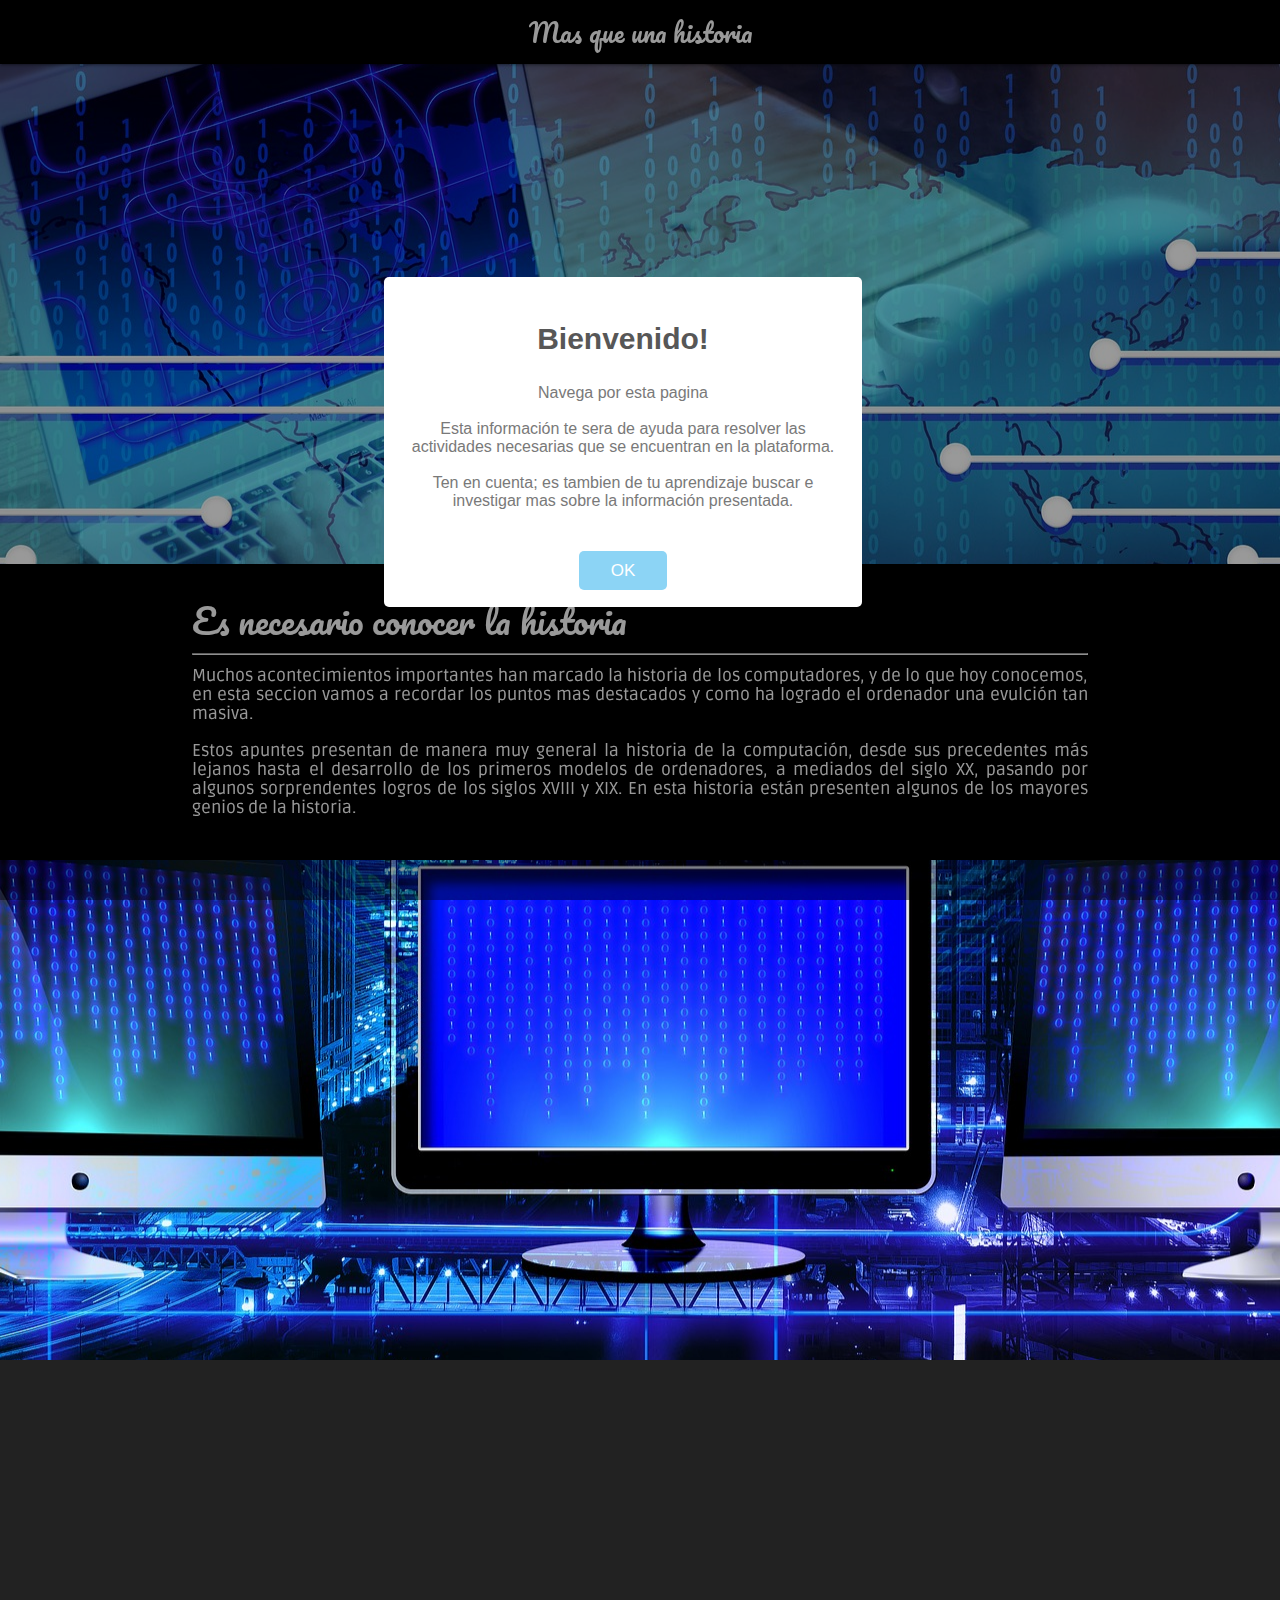
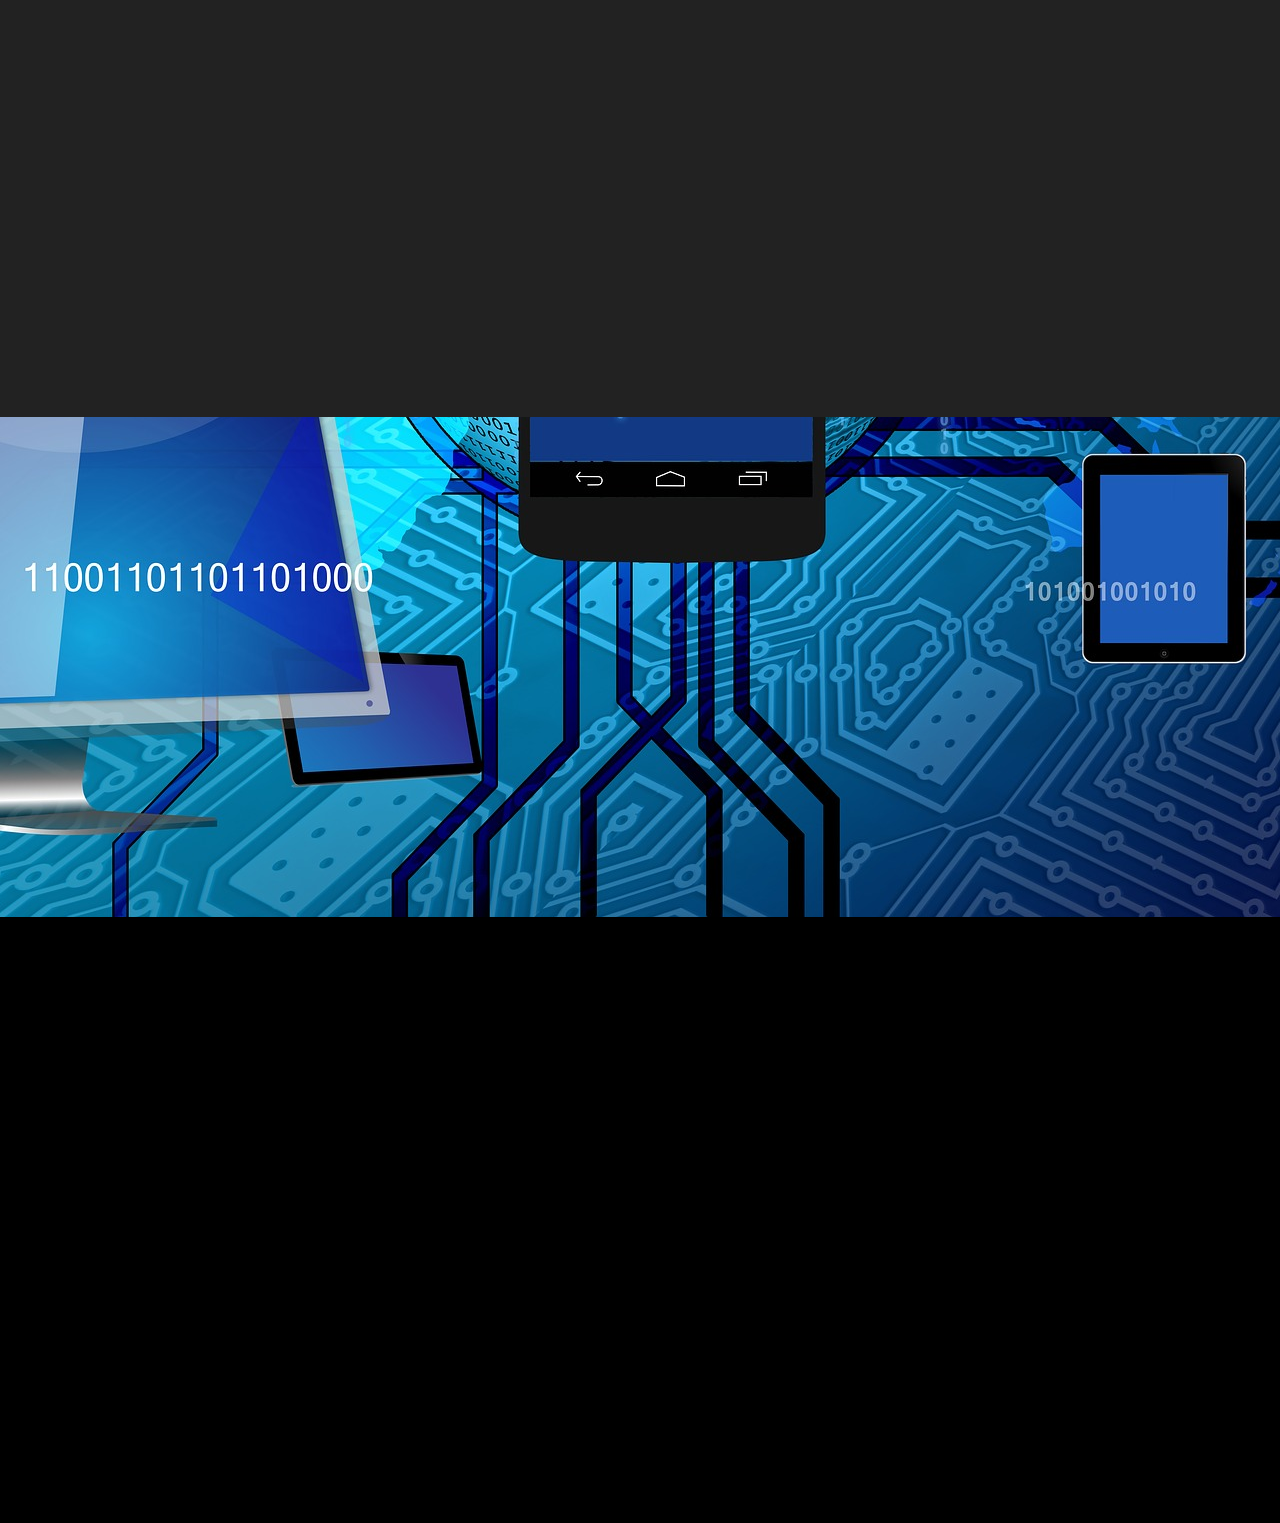
<file: historia/index.html>
<!DOCTYPE html>
<html>
	<head>
	
		<link href="http://fonts.googleapis.com/icon?family=Material+Icons" rel="stylesheet">	 
		<link rel="stylesheet" href="https://cdnjs.cloudflare.com/ajax/libs/materialize/0.99.0/css/materialize.min.css">
        <link href="https://fonts.googleapis.com/css?family=Pacifico|Lemonada|Ruda" rel="stylesheet">
	    <meta name="viewport" content="width=device-width, initial-scale=1.0"/>
	    <link rel="stylesheet" type="text/css" href="sweetalert.css">
	    <script src="sweetalert.min.js"></script>
	    
	  <!-- ******************************************* -->
		<meta charset="utf-8">	
		
	</head>

	<body class="black white-text">
	 <div class="navbar-fixed">
	<nav class="black center">
		<spam class="flow-text" style="font-family: 'Pacifico', cursive;">Mas que una historia</spam> 
		
	</nav>
	</div>
		
		<div class="parallax-container">
			<div class="parallax"><img src="img/p1.jpg"></div>
		</div>
		<div class="section black">
			<div class="row container">
				<h4 class="header" style="font-family: 'Pacifico';">Es necesario conocer la historia</h4> <hr>
				<h6 class="white-text" style="font-family: 'Ruda', sans-serif; text-align: justify;">Muchos acontecimientos importantes han marcado la historia de los computadores, y de lo que hoy conocemos, en esta seccion vamos a recordar los puntos mas destacados y como ha logrado el ordenador una evulción tan masiva. <br> <br>Estos apuntes presentan de manera muy general la historia de la computación, desde sus precedentes más lejanos hasta el desarrollo de los primeros modelos de ordenadores, a mediados del siglo XX, pasando por algunos sorprendentes logros de los siglos XVIII y XIX. En esta historia están presenten algunos de los mayores genios de la historia.</h6>
			</div>
		</div>
		
		<div class="parallax-container">
			<div class="parallax"><img src="img/p2.jpg"></div>
		</div>
		<div class="section" style="background-color:#222">
			<div class="row container">				
				<iframe src="https://f3rjara.github.io/toolstic-prueba-v1/time-line/horizontal.html" frameborder="0" width="100%" height="600px"></iframe>
			</div>
		</div>
		
		<div class="parallax-container">
			<div class="parallax"><img src="img/p3.jpg"></div>
		</div>
		<div class="section black">
			<div class="row container">				
				<center><iframe src="https://docs.google.com/presentation/d/1TveM8_anHFwCMRtsWq8PPYIDFVQKEst4wejoblT36Tc/embed?start=true&amp;loop=false&amp;delayms=15000" frameborder="0" width="100%" height="550px" allowfullscreen="true" mozallowfullscreen="true" webkitallowfullscreen="true"></iframe></center>
			</div>
		</div>
		
	
		
	

	<!--*********************** JQUERY ***********************-->
    <section>
		
	  <!--Import jQuery before materialize.js-->
	  <script type="text/javascript" src="https://code.jquery.com/jquery-2.1.1.min.js"></script>
	  <script src="https://cdnjs.cloudflare.com/ajax/libs/materialize/0.99.0/js/materialize.min.js"></script>
	  <script>
		  $(document).ready(function(){
      		$('.parallax').parallax();
			  
			swal(
				{
					title: "Bienvenido!",
					text: "Navega por esta pagina<br><br> Esta información te sera de ayuda para resolver las actividades necesarias que se encuentran en la plataforma. <br><br> Ten en cuenta; es tambien de tu aprendizaje buscar e investigar mas sobre la información presentada.",
					html: true

				});
			  
    	  });
        </script>
	  	</section>
	<!--*********************** JQUERY ***********************-->
	</body>
</html>
</file>
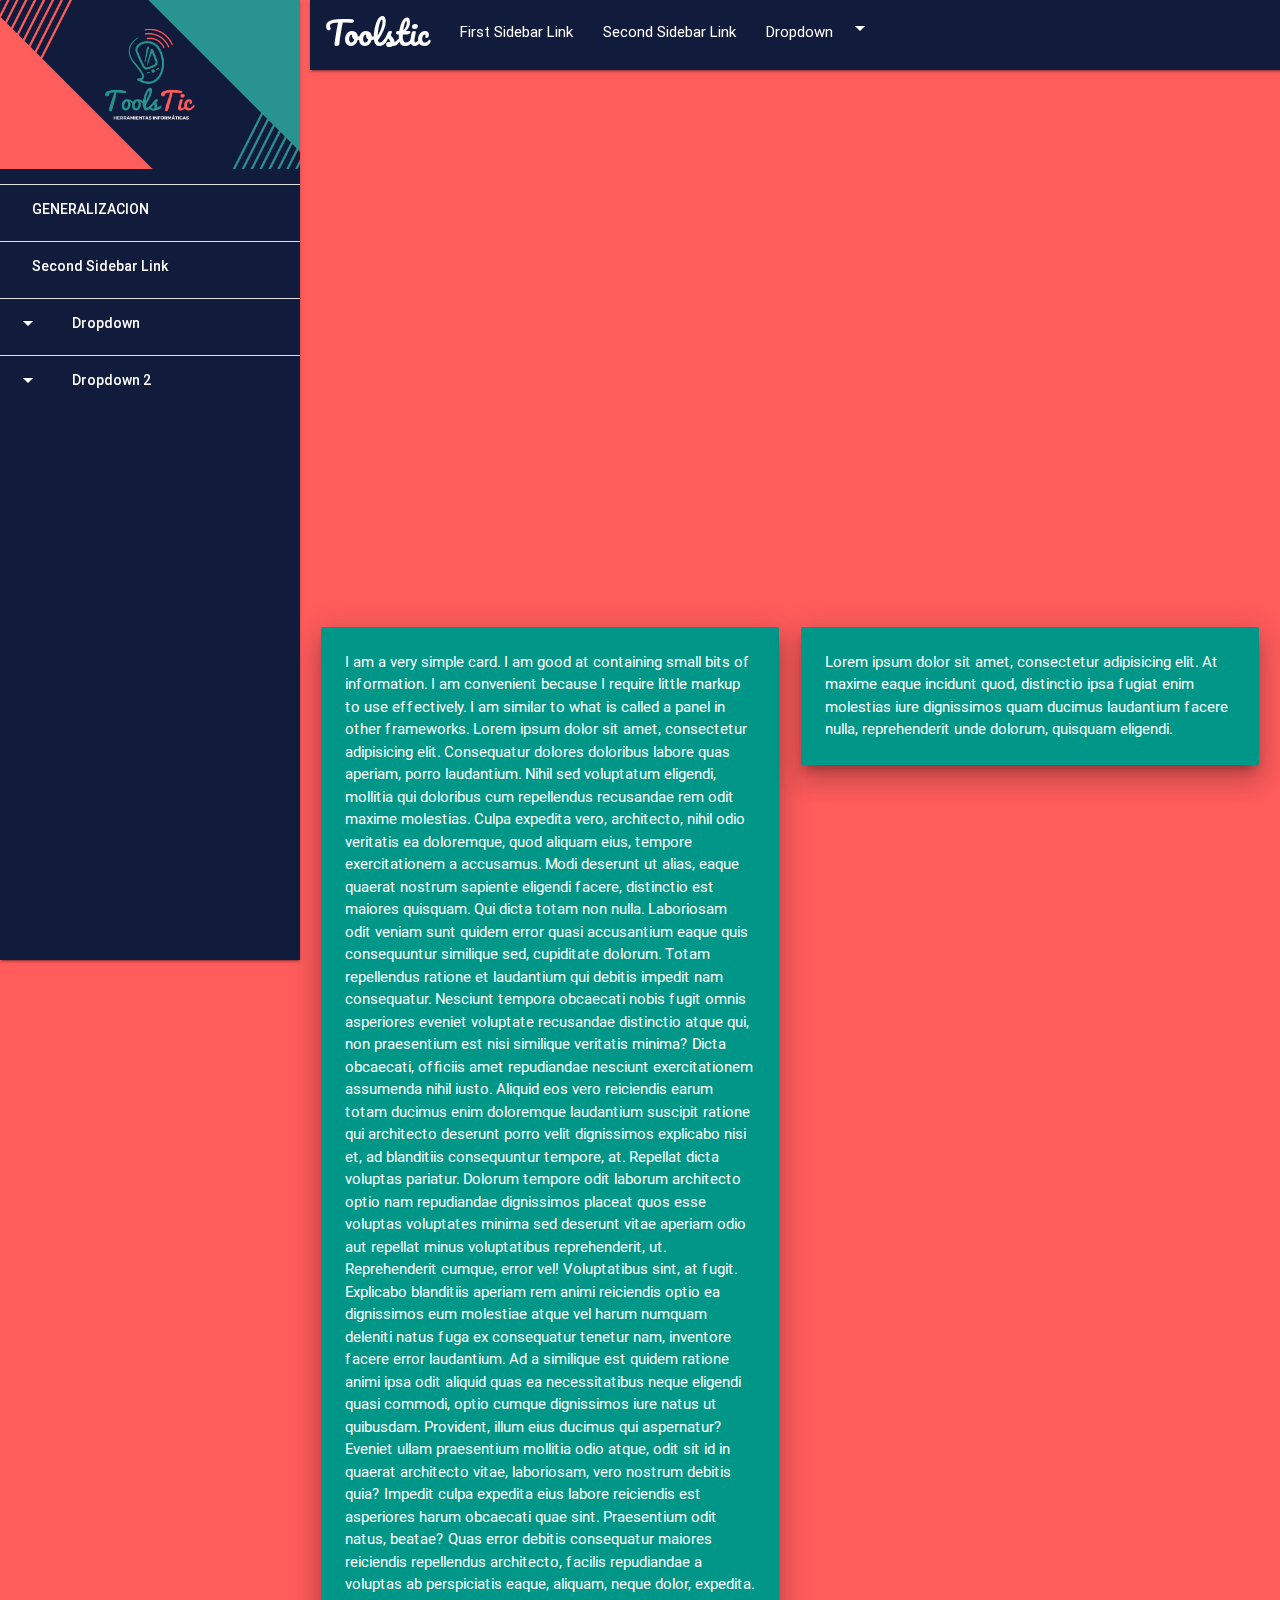
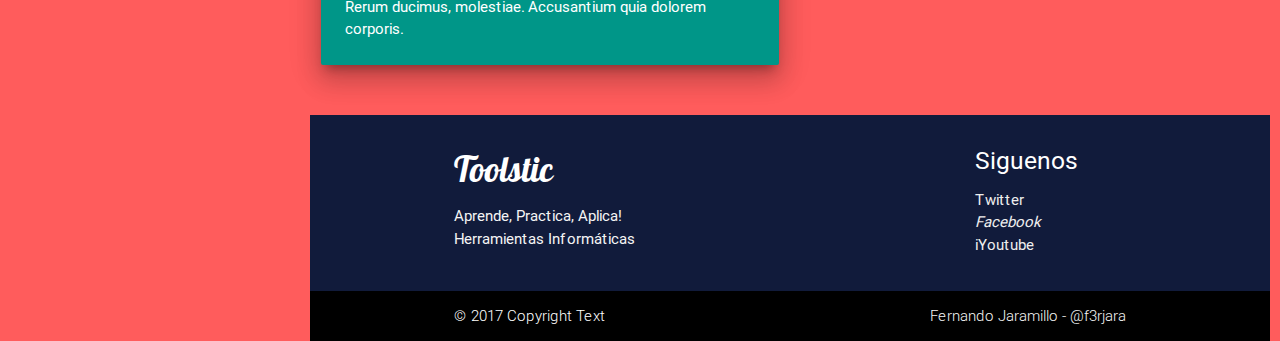
<file: toolstic.html>
<!DOCTYPE html>
<html>
	<head>
	<!--Importación de  Google Icon Font-->
        <link href="http://fonts.googleapis.com/icon?family=Material+Icons" rel="stylesheet">
      <!--Importación de materialize.css-->
        <link type="text/css" rel="stylesheet" href="css/materialize.min.css"  media="screen,projection"/>
      <!--Adaptación Responsive mobil de Materialize-->
         <meta name="viewport" content="width=device-width, initial-scale=1.0"/>
      <!-- ******************************************* -->
        <meta charset="utf-8">
        <title> Inicio ToolsTic </title>
        <meta name="description" content="ToolsTic para Aprender Practicar y Aplicar">
       <!-- fabicon -->
       <link rel="icon" type="image/png" href="img/favicon.png" />
        <!-- tipo de fuente personal -->
        <link href="https://fonts.googleapis.com/css?family=Barrio" rel="stylesheet">
        <link href="https://fonts.googleapis.com/css?family=Lobster|Pacifico|Pattaya|Sansita" rel="stylesheet">
        <!-- Iconos Font-Fantastic-->
        <link href="https://file.myfontastic.com/2QjiNnYpQe247Gz6hSMPtQ/icons.css" rel="stylesheet">

		<!-- hoja de estilos personal -->
        <link rel="stylesheet" href="css/estilos%20_toolstic.css">
        
	</head>

	<body>
	
	 <!--CABECERA PRINCIPAL - INCLUSION DE MENU index-->
      
      	<div class="navbar-fixed">
	<nav class="azultools">	
     <!-- AQUI COMIENZA EL MENU PARA DESPOKT -->
    <ul class="left hide-on-med-and-down fixed">
      <a href="toolstic.php" class="left menu_selecionado_2"><font face="Pacifico" SIZE=6>Toolstic</font></a>
      <li class="menu_selecionado"><a href="#!" >First Sidebar Link</a></li>
      <li class="menu_selecionado"><a href="#!">Second Sidebar Link</a></li>
      <li class="menu_selecionado"><a class="dropdown-button" href="#!" data-activates="dropdown1">Dropdown<i class="material-icons right">arrow_drop_down</i></a></li>
     
      <ul id='dropdown1' class='dropdown-content menu_desplegable_large'>
        <li class="menu_selecionado"><a href="#!">First</a></li>
        <li class="menu_selecionado"><a href="#!">Second</a></li>
        <li class="menu_selecionado"><a href="#!">Third</a></li>
        <li class="menu_selecionado"><a href="#!">Fourth</a></li>
      </ul>
    </ul>
    <a href="#" data-activates="slide-out" class="button-collapse show-on-largeal button-collapse btn-floating btn-large black "><i class="material-icons">menu</i></a>
    <a href="toolstic.php" class="logo_tools_mobile hide-on-large-only"><font face="Pacifico" SIZE=6>Toolstic</font></a>
     </div>
     
     <!-- AQUI COMIENZA EL MENU PARA MOBILE -->
    <ul id="slide-out" class="side-nav fixed azultools">
      <li><div class="userView">
      <div class="background">
        <img src="img/Inicio_1.png" class="responsive-img">
      </div>
      <br> <br>
       <br>
    </div></li>
      <li class="divider"></li>
      <li class="menu_selecionado"><a href="#!" class="white-text">GENERALIZACION</a></li>
      <li class="divider"></li>
      <li class="menu_selecionado"><a href="#!" class="white-text">Second Sidebar Link</a></li>
      <li class="divider"></li>
      <li class="no-padding">
        <ul class="collapsible collapsible-accordion">
          <li class="menu_selecionado">
            <a class="collapsible-header white-text">Dropdown<i class="material-icons white-text">arrow_drop_down</i></a>
            <div class="collapsible-body">
              <ul>
                <li class="menu_selecionado"><a href="#!">First</a></li> <li class="divider"></li>
                <li class="menu_selecionado"><a href="#!">Second</a></li> <li class="divider"></li>
                <li class="menu_selecionado"><a href="#!">Third</a></li> <li class="divider"></li>
                <li class="menu_selecionado"><a href="#!">Fourth</a></li> <li class="divider"></li>
              </ul>
            </div>
          </li>
        </ul>
      </li>
      <li class="divider"></li>
      <li class="no-padding">
        <ul class="collapsible collapsible-accordion">
          <li class="menu_selecionado">
            <a class="collapsible-header white-text">Dropdown 2<i class="material-icons white-text">arrow_drop_down</i></a>
            <div class="collapsible-body">
              <ul>
                <li class="menu_selecionado"><a href="#!">First</a></li>
                <li class="menu_selecionado"><a href="#!">Second</a></li>
                <li class="menu_selecionado"><a href="#!">Third</a></li>
                <li class="menu_selecionado"><a href="#!">Fourth</a></li>
              </ul>
            </div>
          </li>
        </ul>
      </li>
      
      
    </ul>   
		</nav>
    
      <!--CONTENIDO-->
              
  <div class="video-container">
        <iframe width="1280" height="720" src="https://www.youtube.com/embed/i07qz_6Mk7g?rel=0&&autoplay=1;controls=0" frameborder="0" allowfullscreen></iframe>
 </div>
      
  <div class="section">
    <div class="row">
      <div class="col s12 m4 l6"> 
       	<div class="card-panel teal z-depth-5">
          <span class="white-text">I am a very simple card. I am good at containing small bits of information.
          I am convenient because I require little markup to use effectively. I am similar to what is called a panel in other frameworks.
          <span>Lorem ipsum dolor sit amet, consectetur adipisicing elit. Consequatur dolores doloribus labore quas aperiam, porro laudantium. Nihil sed voluptatum eligendi, mollitia qui doloribus cum repellendus recusandae rem odit maxime molestias.</span>
          <span>Culpa expedita vero, architecto, nihil odio veritatis ea doloremque, quod aliquam eius, tempore exercitationem a accusamus. Modi deserunt ut alias, eaque quaerat nostrum sapiente eligendi facere, distinctio est maiores quisquam.</span>
          <span>Qui dicta totam non nulla. Laboriosam odit veniam sunt quidem error quasi accusantium eaque quis consequuntur similique sed, cupiditate dolorum. Totam repellendus ratione et laudantium qui debitis impedit nam consequatur.</span>
          <span>Nesciunt tempora obcaecati nobis fugit omnis asperiores eveniet voluptate recusandae distinctio atque qui, non praesentium est nisi similique veritatis minima? Dicta obcaecati, officiis amet repudiandae nesciunt exercitationem assumenda nihil iusto.</span>
          <span>Aliquid eos vero reiciendis earum totam ducimus enim doloremque laudantium suscipit ratione qui architecto deserunt porro velit dignissimos explicabo nisi et, ad blanditiis consequuntur tempore, at. Repellat dicta voluptas pariatur.</span>
          <span>Dolorum tempore odit laborum architecto optio nam repudiandae dignissimos placeat quos esse voluptas voluptates minima sed deserunt vitae aperiam odio aut repellat minus voluptatibus reprehenderit, ut. Reprehenderit cumque, error vel!</span>
          <span>Voluptatibus sint, at fugit. Explicabo blanditiis aperiam rem animi reiciendis optio ea dignissimos eum molestiae atque vel harum numquam deleniti natus fuga ex consequatur tenetur nam, inventore facere error laudantium.</span>
          <span>Ad a similique est quidem ratione animi ipsa odit aliquid quas ea necessitatibus neque eligendi quasi commodi, optio cumque dignissimos iure natus ut quibusdam. Provident, illum eius ducimus qui aspernatur?</span>
          <span>Eveniet ullam praesentium mollitia odio atque, odit sit id in quaerat architecto vitae, laboriosam, vero nostrum debitis quia? Impedit culpa expedita eius labore reiciendis est asperiores harum obcaecati quae sint.</span>
          <span>Praesentium odit natus, beatae? Quas error debitis consequatur maiores reiciendis repellendus architecto, facilis repudiandae a voluptas ab perspiciatis eaque, aliquam, neque dolor, expedita. Rerum ducimus, molestiae. Accusantium quia dolorem corporis.</span>
          </span>
        </div>

      </div>
		<!-- DISEÑO DE PAGINA contenido derecha -->
      <div class="col s12 m8 l6 "> 
        	<div class="card-panel teal z-depth-5">
          <span class="white-text">Lorem ipsum dolor sit amet, consectetur adipisicing elit. At maxime eaque incidunt quod, distinctio ipsa fugiat enim molestias iure dignissimos quam ducimus laudantium facere nulla, reprehenderit unde dolorum, quisquam eligendi.
          </span>
        </div>

      </div>
    </div>
  </div>
   
   

	<!--PIE DE PAGINA PRINCIPAL - INCLUSION DE MENU -->
      
       <footer class="page-footer azultools">
          <div class="container ">
            <div class="row">
              <div class="col l9 m6 s12">
                <h4 class="white-text"><font face="Pattaya">Toolstic</font></h4>
                <p class="grey-text text-lighten-4">Aprende, Practica, Aplica! <br>Herramientas Informáticas</p>
              </div>
              <div class="col l3 m6 s12">
                <h5 class="white-text">Siguenos</h5>
                <ul>
                  <li><a class="grey-text text-lighten-3" href="https://twitter.com/f3rjara"><i class="icon-twitter"class="material-icons"> </i>Twitter</a></li>
					<li><a class="grey-text text-lighten-3" href="https://www.facebook.com/f3rjara"><i class="icon-facebook"class="material-icons"> Facebook</i></a></li>
					<li><a class="grey-text text-lighten-3" href="https://www.youtube.com/playlist?list=PLZcNRnHxdf3Qr2w7DH9CF0sOQGevzGMpO"><i class="icon-youtube"class="material-icons"> </i>iYoutube</a></li>
                  
                </ul>
              </div>
            </div>
          </div>
          <div class="footer-copyright black">
            <div class="container white-text">
            © 2017 Copyright Text
            <a class="grey-text text-lighten-4 right" href="#!">Fernando Jaramillo - @f3rjara</a>
            </div>
          </div>
        </footer>
	
	
	
	
	
	
	
	
	
	
	<!--*********************** JQUERY ***********************-->
	  <!--Import jQuery before materialize.js-->
	  <script type="text/javascript" src="js/efectos-materialize.js"></script>
	  <script type="text/javascript" src="https://code.jquery.com/jquery-2.1.1.min.js"></script>
	  <script type="text/javascript" src="js/materialize.min.js"></script>
	  
	  <script>
	//BOTON MENU MOBIL
		 $(document).ready(function(){$(".button-collapse").sideNav();  
									  $('.button-collapse').sideNav({
      menuWidth: 300, // Default is 300
      edge: 'left', // Choose the horizontal origin
      closeOnClick: false, // Closes side-nav on <a> clicks, useful for Angular/Meteor
      draggable: false // Choose whether you can drag to open on touch screens
	});});
		  
	 //parallax
	      $(document).ready(function(){
      $('.parallax').parallax();
    });
		  
	</script>
	<!--*********************** JQUERY ***********************-->
	</body>
</html>
</file>
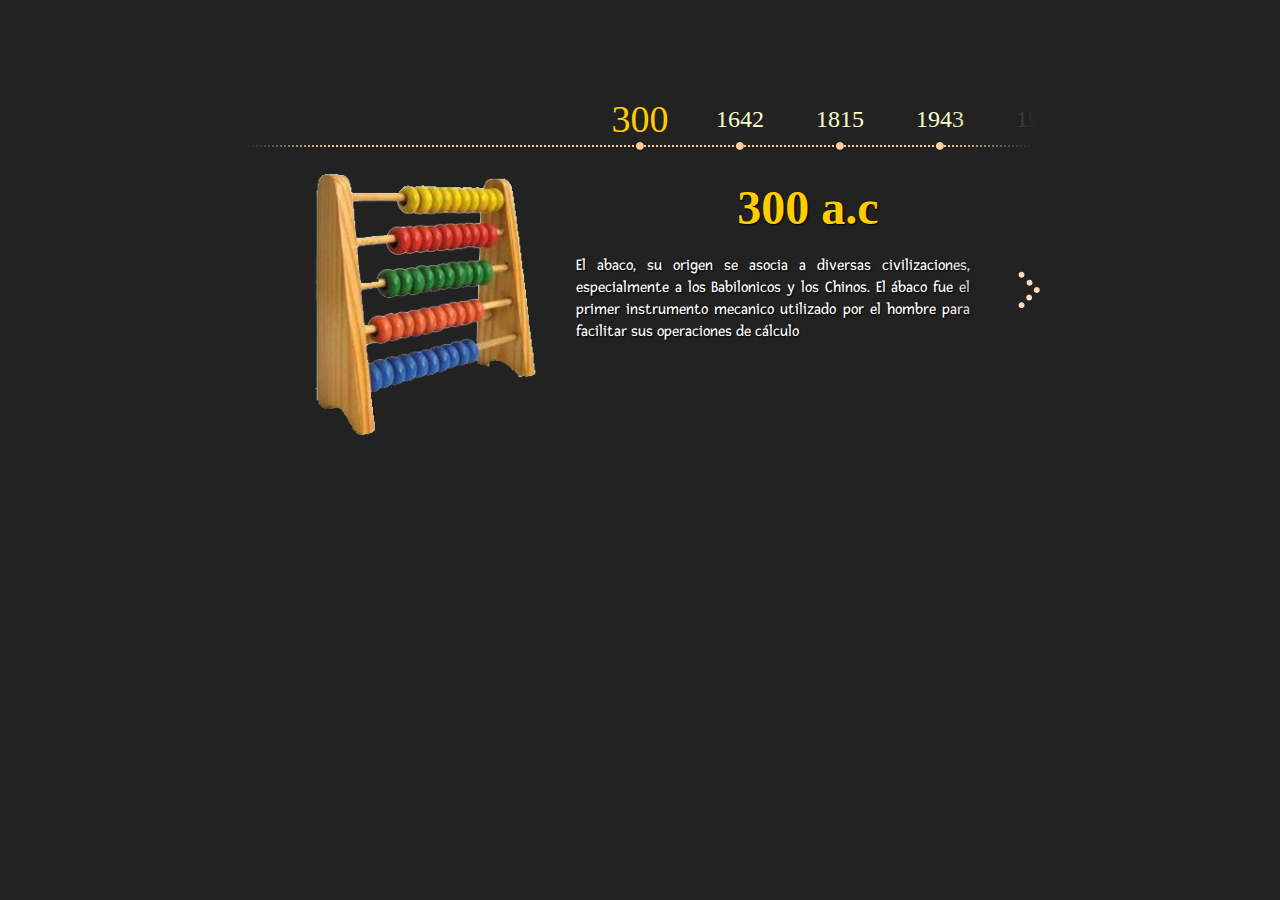
<file: time-line/horizontal.html>
<!doctype html>
<head>
	<meta charset="utf-8">
	<meta http-equiv="X-UA-Compatible" content="IE=edge,chrome=1">
    <link rel="stylesheet" href="css/style.css" media="screen" />	
    <link href="https://fonts.googleapis.com/css?family=Fresca" rel="stylesheet">
	<script src="https://ajax.googleapis.com/ajax/libs/jquery/1.7.2/jquery.min.js"></script>
	<script src="js/jquery.timelinr-0.9.6.js"></script>
	<script>
		$(function(){
			$().timelinr({
				arrowKeys: 'true'
			})
		});
	</script>
</head>

<body>
	
	<div id="timeline">
		<ul id="dates">
			<li><a href="#300">300</a></li>  <!--abaco-->
			<li><a href="#1642">1642</a></li> <!--pascalina-->		
			<li><a href="#1815">1815</a></li> <!--maq analitica-->			
			<li><a href="#1943">1943</a></li> <!--Mark 1-->			
			<li><a href="#1951">1951</a></li> <!--Univac-->
			<li><a href="#1953">1953</a></li> <!--IBM 650-->			
			<li><a href="#1971">1971</a></li> <!--Procesador intel 4004 -->
			<li><a href="#1975">1975</a></li> <!--APPLE-->
			<li><a href="#1975">1975</a></li> <!--MICROSOFT-->
			<li><a href="#1980">1980</a></li> <!--IBM pc-->
			<li><a href="#1984">1984</a></li> <!--MACINTOSH-->			
			<li><a href="#1993">1993</a></li> <!--WWW-->
			<li><a href="#1995">1995</a></li> <!--Windows 95 -->
			<li><a href="#1998">1998</a></li> <!--Windows 98 -->
			<li><a href="#1998">1998</a></li> <!--iMac G3 -->
			<li><a href="#1999">1999</a></li> <!-- iBook -->
			<li><a href="#2000">2000</a></li> <!--Windows 2000 -->
			<li><a href="#2001">2001</a></li> <!--Windows XP -->
			<li><a href="#2001">2001</a></li> <!--PowerBook G4 -->
			<li><a href="#2007">2007</a></li> <!--IPHONE -->
			<li><a href="#2008">2008</a></li> <!--MacBook Air. -->
			<li><a href="#2009">2009</a></li> <!--Windows 7 -->
			<li><a href="#2012">2012</a></li> <!--Windows 8 -->		
			<li><a href="#2015">2015</a></li> <!--Windows 10 -->
			<li><a href="#2017">2017</a></li> <!--IPHONE 8 -->
			
			
		</ul>
		<ul id="issues">
			<li id="300">
				<img src="images/1.png" width="256" height="256" />
				<h1>300 a.c</h1>
				<p style="font-family: 'Fresca', sans-serif;text-align:justify">El abaco, su origen se asocia a diversas civilizaciones, especialmente a los Babilonicos y los Chinos. El ábaco fue el primer instrumento mecanico utilizado por el hombre para facilitar sus operaciones de cálculo</p>
			</li>
			<li id="1642">
				<img src="images/2.png" width="256" height="256" />
				<h1>1642</h1>
				<p style="font-family: 'Fresca', sans-serif;text-align:justify">El frances Blaise Pascal inventó y construyó la Pascalina, primera sumadora mecánica que hacía operaciones de suma y resa hasta con 8 digitos. Funcionaba con una serie de ruedas contadoras con dientes numerados del 0 al 9</p>
			</li>
			<li id="1815">
				<img src="images/3.png" width="256" height="256" />
				<h1>1815</h1>
				<p style="font-family: 'Fresca', sans-serif;text-align:justify">Charles Babbage ideó la primera máquina procesadora de información: la maquina analítica, se suministraba datos con tarjetas perforadas.</p>
			</li>
			<li id="1943">
				<img src="images/4.png" width="256" height="256" />
				<h1>1943</h1>
				<p style="font-family: 'Fresca', sans-serif;text-align:justify">Howard Aiken, con un convenio en la U. de Harvard e IBM, inicia la construcción de primer computador americano basado en electroimanes. El Mark I comenzo a funcionar en 1944, recibia informacion en tarjetas perforadas y demoraba un segundo en realizar 10 operaciones.</p>
			</li>
			<li id="1951">
				<img src="images/5.png" width="256" height="256" />
				<h1>1951</h1>
				<p style="font-family: 'Fresca', sans-serif;text-align:justify">El primer computador comercial: Univac 1, fabricado por Sperry Rand Corporation, disponia de mil palabras de memoria central y podia leer cintas magnéticas.</p>
			</li>
			<li id="1953">
				<img src="images/6.png" width="256" height="256" />
				<h1>1953</h1>
				<p style="font-family: 'Fresca', sans-serif;text-align:justify">El IBM 650 fue uno de los primeros ordenadores de IBM, y el primero que fue fabricado a gran escala. Fue anunciado en 1953, y se produjeron 2000 unidades desde 1954 (la primera venta) hasta 1962. En 1969, IBM dejó de dar servicio técnico para el 650 y sus componentes.</p>
			</li>			
			<li id="1971">
				<img src="images/8.png" width="256" height="256" />
				<h1>1971</h1>
				<p style="font-family: 'Fresca', sans-serif;text-align:justify">La compañia Intel lanzo el primer microprocesador: Intel 4004, un pequeño chip de silicio, fue la primera unidad de procesamiento (CPU).</p>
			</li>
			<li id="1975">
				<img src="images/9.png" width="256" height="256" />
				<h1>1975</h1>
				<p style="font-family: 'Fresca', sans-serif;text-align:justify">Steve Jobs y Steven Wozniak arman un microcomputador para ser usado más masivamente. Wozniak diseño una placa única capaz de soportar todos los componentes eseciales. El resultado fue el primer computador Apple.</p>
			</li>
			<li id="1975">
				<img src="images/10.png" width="256" height="256" />
				<h1>1975</h1>
				<p style="font-family: 'Fresca', sans-serif;text-align:justify">Bill Gates y Paul Allen fundan la compañia Microsoft</p>
			</li>
			
			<li id="1980">
				<img src="images/11.png" width="256" height="256" />
				<h1>1980</h1>
				<p style="font-family: 'Fresca', sans-serif;text-align:justify">IBM introduce la IBM PC com MS-DOS como sistema operativo. Ese año, Adam Osborne pone en venta la primera computadora portatil, la Osborne 1, que esaba 11 kg.</p>
			</li>
			
			<li id="1984">
				<img src="images/12.png" width="256" height="256" />
				<h1>1984</h1>
				<p style="font-family: 'Fresca', sans-serif;text-align:justify">Aple presenta la Macintosh, la cual se caracteriza por su sistema operativo que cuenta con una vistosa e intuitiva GUI (Interfaz Grafica), e incluia el primer Mouse</p>
			</li>
			
			<li id="1993">
				<img src="images/13.png" width="256" height="256" />
				<h1>1993</h1>
				<p style="font-family: 'Fresca', sans-serif;text-align:justify">La World Wide Web (WWW) supera a cualquier otro estándar de conexion de redes a nivel mundial</p>
			</li>
			<li id="1995">
				<img src="images/14.png" width="256" height="256" />
				<h1>1995</h1>
				<p style="font-family: 'Fresca', sans-serif;text-align:justify">La evolucion llego gracias a los 32 bits, Windows 95 integró la primera barra de "inicio" y la posibilidad de agregar widgets al escritorio.</p>
			</li>
			<li id="1998">
				<img src="images/15.png" width="256" height="256" />
				<h1>1998</h1>
				<p>La popularidad de Windows y Microsoft crecio más gracias a esta la nueva version el Windows 98.</p>
			</li>
			
			<li id="1998">
				<img src="images/16.png" width="256" height="256" />
				<h1>1998</h1>
				<p>Apple siempre avanzaba, y lanzó su ordenador "todo en uno" el unico apllet con pantalla CRT, al que llamron iMac G3 </p>
			</li>
			
			<li id="1999">
				<img src="images/17.png" width="256" height="256" />
				<h1>1999</h1>
				<p>Un iMac para llevar, con varias líneas para el sector educativo y de consumo, y diversos diseños hasta el 2006 su popularidad crecio el gran iBook</p>
			</li>
			
			<li id="2000">
				<img src="images/18.png" width="256" height="256" />
				<h1>2000</h1>
				<p style="font-family: 'Fresca', sans-serif;text-align:justify">Wndows 200 fue el primer sistema operativo que dejó de estar basado en programación DOS y migró al sistema NT este sería el estandar en los proximos años.</p>
			</li>
			<li id="2001">
				<img src="images/19.png" width="256" height="256" />
				<h1>2001</h1>
				<p style="font-family: 'Fresca', sans-serif;text-align:justify">Mucho mas estable, facil de usar y una gran popularidad que sus antecesoras. Fue en su momento el sistema operativo mas vendido el mas conocido Windows XP</p>
			</li>
			<li id="2001">
				<img src="images/20.png" width="256" height="256" />
				<h1>2001</h1>
				<p style="font-family: 'Fresca', sans-serif;text-align:justify">la PowerBook G4, una nueva gama de portatiles totalmente rediseñados, comercializados hasta el 2006 con chasis de titanio o aluminio Apple conquisto el mercado.</p>
			</li>
			<li id="2007">
				<img src="images/21.png" width="256" height="256" />
				<h1>2007</h1>
				<p style="font-family: 'Fresca', sans-serif;text-align:justify">Apple se centro en reduir el tamaño de las computadoras, tanto asi lanzo el primer smarthphone de Apple llamado iPhone, producto que revoluciono en la industria de comunicaciones y electronica en los últimos años.</p>
			</li>
			
			<li id="2008">
				<img src="images/22.png" width="256" height="256" />
				<h1>2008</h1>
				<p style="font-family: 'Fresca', sans-serif;text-align:justify">Nuevo diseño de portatiles ultradelgados con modelos de 11 y 13 pulgadas, el gran MacBook Air</p>
			</li>
			<li id="2009">
				<img src="images/23.png" width="256" height="256" />
				<h1>2009</h1>
				<p style="font-family: 'Fresca', sans-serif;text-align:justify">El sistema operativo Windows 7, redimió a Microsoft y este se convirtio en el de venta más rapida en la historia y mas usado. </p>
			</li>			
			<li id="2012">
				<img src="images/24.png" width="256" height="256" />
				<h1>2012</h1>
				<p style="font-family: 'Fresca', sans-serif;text-align:justify">Para dispositivos moviles como tablets, Microsoft lanzo Windows 8, eliminando la famosa barra de inicio y empezo a trabajar con un mosaico de iconos</p>
			</li>
			<li id="2015">
				<img src="images/25.png" width="256" height="256" />
				<h1>2015</h1>
				<p style="font-family: 'Fresca', sans-serif;text-align:justify">Llegará a todos los dispositivos compatibles. La nueva versión de Windows 10,  disponible para smartphones, tablets y PCs, tanto de escritorio como portátiles, con algo extra la famosa asistente personal Cortana</p>
			</li>
			<li id="2017">
				<img src="images/26.png" width="256" height="256" />
				<h1>2017</h1>
				<p style="font-family: 'Fresca', sans-serif;text-align:justify">iPhone 8 se  pensaría por Apple y tiene entre manos el primer teléfono Frankenstein. La rumorología ha apuntado a todo; desde un cuerpo de vidrio hasta una pantalla curva y total flexibilidad.</p>
			</li>
			
		</ul>
		<div id="grad_left"></div>
		<div id="grad_right"></div>
		<a href="#" id="next">+</a>
		<a href="#" id="prev">-</a>
	</div>	

</body>
</html>
</file>
<file: historia/sweetalert.css>
body.stop-scrolling {
  height: 100%;
  overflow: hidden; }

.sweet-overlay {
  background-color: black;
  /* IE8 */
  -ms-filter: "progid:DXImageTransform.Microsoft.Alpha(Opacity=40)";
  /* IE8 */
  background-color: rgba(0, 0, 0, 0.4);
  position: fixed;
  left: 0;
  right: 0;
  top: 0;
  bottom: 0;
  display: none;
  z-index: 10000; }

.sweet-alert {
  background-color: white;
  font-family: 'Open Sans', 'Helvetica Neue', Helvetica, Arial, sans-serif;
  width: 478px;
  padding: 17px;
  border-radius: 5px;
  text-align: center;
  position: fixed;
  left: 50%;
  top: 50%;
  margin-left: -256px;
  margin-top: -200px;
  overflow: hidden;
  display: none;
  z-index: 99999; }
  @media all and (max-width: 540px) {
    .sweet-alert {
      width: auto;
      margin-left: 0;
      margin-right: 0;
      left: 15px;
      right: 15px; } }
  .sweet-alert h2 {
    color: #575757;
    font-size: 30px;
    text-align: center;
    font-weight: 600;
    text-transform: none;
    position: relative;
    margin: 25px 0;
    padding: 0;
    line-height: 40px;
    display: block; }
  .sweet-alert p {
    color: #797979;
    font-size: 16px;
    text-align: center;
    font-weight: 300;
    position: relative;
    text-align: inherit;
    float: none;
    margin: 0;
    padding: 0;
    line-height: normal; }
  .sweet-alert fieldset {
    border: none;
    position: relative; }
  .sweet-alert .sa-error-container {
    background-color: #f1f1f1;
    margin-left: -17px;
    margin-right: -17px;
    overflow: hidden;
    padding: 0 10px;
    max-height: 0;
    webkit-transition: padding 0.15s, max-height 0.15s;
    transition: padding 0.15s, max-height 0.15s; }
    .sweet-alert .sa-error-container.show {
      padding: 10px 0;
      max-height: 100px;
      webkit-transition: padding 0.2s, max-height 0.2s;
      transition: padding 0.25s, max-height 0.25s; }
    .sweet-alert .sa-error-container .icon {
      display: inline-block;
      width: 24px;
      height: 24px;
      border-radius: 50%;
      background-color: #ea7d7d;
      color: white;
      line-height: 24px;
      text-align: center;
      margin-right: 3px; }
    .sweet-alert .sa-error-container p {
      display: inline-block; }
  .sweet-alert .sa-input-error {
    position: absolute;
    top: 29px;
    right: 26px;
    width: 20px;
    height: 20px;
    opacity: 0;
    -webkit-transform: scale(0.5);
    transform: scale(0.5);
    -webkit-transform-origin: 50% 50%;
    transform-origin: 50% 50%;
    -webkit-transition: all 0.1s;
    transition: all 0.1s; }
    .sweet-alert .sa-input-error::before, .sweet-alert .sa-input-error::after {
      content: "";
      width: 20px;
      height: 6px;
      background-color: #f06e57;
      border-radius: 3px;
      position: absolute;
      top: 50%;
      margin-top: -4px;
      left: 50%;
      margin-left: -9px; }
    .sweet-alert .sa-input-error::before {
      -webkit-transform: rotate(-45deg);
      transform: rotate(-45deg); }
    .sweet-alert .sa-input-error::after {
      -webkit-transform: rotate(45deg);
      transform: rotate(45deg); }
    .sweet-alert .sa-input-error.show {
      opacity: 1;
      -webkit-transform: scale(1);
      transform: scale(1); }
  .sweet-alert input {
    width: 100%;
    box-sizing: border-box;
    border-radius: 3px;
    border: 1px solid #d7d7d7;
    height: 43px;
    margin-top: 10px;
    margin-bottom: 17px;
    font-size: 18px;
    box-shadow: inset 0px 1px 1px rgba(0, 0, 0, 0.06);
    padding: 0 12px;
    display: none;
    -webkit-transition: all 0.3s;
    transition: all 0.3s; }
    .sweet-alert input:focus {
      outline: none;
      box-shadow: 0px 0px 3px #c4e6f5;
      border: 1px solid #b4dbed; }
      .sweet-alert input:focus::-moz-placeholder {
        transition: opacity 0.3s 0.03s ease;
        opacity: 0.5; }
      .sweet-alert input:focus:-ms-input-placeholder {
        transition: opacity 0.3s 0.03s ease;
        opacity: 0.5; }
      .sweet-alert input:focus::-webkit-input-placeholder {
        transition: opacity 0.3s 0.03s ease;
        opacity: 0.5; }
    .sweet-alert input::-moz-placeholder {
      color: #bdbdbd; }
    .sweet-alert input::-ms-clear {
      display: none; }
    .sweet-alert input:-ms-input-placeholder {
      color: #bdbdbd; }
    .sweet-alert input::-webkit-input-placeholder {
      color: #bdbdbd; }
  .sweet-alert.show-input input {
    display: block; }
  .sweet-alert .sa-confirm-button-container {
    display: inline-block;
    position: relative; }
  .sweet-alert .la-ball-fall {
    position: absolute;
    left: 50%;
    top: 50%;
    margin-left: -27px;
    margin-top: 4px;
    opacity: 0;
    visibility: hidden; }
  .sweet-alert button {
    background-color: #8CD4F5;
    color: white;
    border: none;
    box-shadow: none;
    font-size: 17px;
    font-weight: 500;
    -webkit-border-radius: 4px;
    border-radius: 5px;
    padding: 10px 32px;
    margin: 26px 5px 0 5px;
    cursor: pointer; }
    .sweet-alert button:focus {
      outline: none;
      box-shadow: 0 0 2px rgba(128, 179, 235, 0.5), inset 0 0 0 1px rgba(0, 0, 0, 0.05); }
    .sweet-alert button:hover {
      background-color: #7ecff4; }
    .sweet-alert button:active {
      background-color: #5dc2f1; }
    .sweet-alert button.cancel {
      background-color: #C1C1C1; }
      .sweet-alert button.cancel:hover {
        background-color: #b9b9b9; }
      .sweet-alert button.cancel:active {
        background-color: #a8a8a8; }
      .sweet-alert button.cancel:focus {
        box-shadow: rgba(197, 205, 211, 0.8) 0px 0px 2px, rgba(0, 0, 0, 0.0470588) 0px 0px 0px 1px inset !important; }
    .sweet-alert button[disabled] {
      opacity: .6;
      cursor: default; }
    .sweet-alert button.confirm[disabled] {
      color: transparent; }
      .sweet-alert button.confirm[disabled] ~ .la-ball-fall {
        opacity: 1;
        visibility: visible;
        transition-delay: 0s; }
    .sweet-alert button::-moz-focus-inner {
      border: 0; }
  .sweet-alert[data-has-cancel-button=false] button {
    box-shadow: none !important; }
  .sweet-alert[data-has-confirm-button=false][data-has-cancel-button=false] {
    padding-bottom: 40px; }
  .sweet-alert .sa-icon {
    width: 80px;
    height: 80px;
    border: 4px solid gray;
    -webkit-border-radius: 40px;
    border-radius: 40px;
    border-radius: 50%;
    margin: 20px auto;
    padding: 0;
    position: relative;
    box-sizing: content-box; }
    .sweet-alert .sa-icon.sa-error {
      border-color: #F27474; }
      .sweet-alert .sa-icon.sa-error .sa-x-mark {
        position: relative;
        display: block; }
      .sweet-alert .sa-icon.sa-error .sa-line {
        position: absolute;
        height: 5px;
        width: 47px;
        background-color: #F27474;
        display: block;
        top: 37px;
        border-radius: 2px; }
        .sweet-alert .sa-icon.sa-error .sa-line.sa-left {
          -webkit-transform: rotate(45deg);
          transform: rotate(45deg);
          left: 17px; }
        .sweet-alert .sa-icon.sa-error .sa-line.sa-right {
          -webkit-transform: rotate(-45deg);
          transform: rotate(-45deg);
          right: 16px; }
    .sweet-alert .sa-icon.sa-warning {
      border-color: #F8BB86; }
      .sweet-alert .sa-icon.sa-warning .sa-body {
        position: absolute;
        width: 5px;
        height: 47px;
        left: 50%;
        top: 10px;
        -webkit-border-radius: 2px;
        border-radius: 2px;
        margin-left: -2px;
        background-color: #F8BB86; }
      .sweet-alert .sa-icon.sa-warning .sa-dot {
        position: absolute;
        width: 7px;
        height: 7px;
        -webkit-border-radius: 50%;
        border-radius: 50%;
        margin-left: -3px;
        left: 50%;
        bottom: 10px;
        background-color: #F8BB86; }
    .sweet-alert .sa-icon.sa-info {
      border-color: #C9DAE1; }
      .sweet-alert .sa-icon.sa-info::before {
        content: "";
        position: absolute;
        width: 5px;
        height: 29px;
        left: 50%;
        bottom: 17px;
        border-radius: 2px;
        margin-left: -2px;
        background-color: #C9DAE1; }
      .sweet-alert .sa-icon.sa-info::after {
        content: "";
        position: absolute;
        width: 7px;
        height: 7px;
        border-radius: 50%;
        margin-left: -3px;
        top: 19px;
        background-color: #C9DAE1;
        left: 50%; }
    .sweet-alert .sa-icon.sa-success {
      border-color: #A5DC86; }
      .sweet-alert .sa-icon.sa-success::before, .sweet-alert .sa-icon.sa-success::after {
        content: '';
        -webkit-border-radius: 40px;
        border-radius: 40px;
        border-radius: 50%;
        position: absolute;
        width: 60px;
        height: 120px;
        background: white;
        -webkit-transform: rotate(45deg);
        transform: rotate(45deg); }
      .sweet-alert .sa-icon.sa-success::before {
        -webkit-border-radius: 120px 0 0 120px;
        border-radius: 120px 0 0 120px;
        top: -7px;
        left: -33px;
        -webkit-transform: rotate(-45deg);
        transform: rotate(-45deg);
        -webkit-transform-origin: 60px 60px;
        transform-origin: 60px 60px; }
      .sweet-alert .sa-icon.sa-success::after {
        -webkit-border-radius: 0 120px 120px 0;
        border-radius: 0 120px 120px 0;
        top: -11px;
        left: 30px;
        -webkit-transform: rotate(-45deg);
        transform: rotate(-45deg);
        -webkit-transform-origin: 0px 60px;
        transform-origin: 0px 60px; }
      .sweet-alert .sa-icon.sa-success .sa-placeholder {
        width: 80px;
        height: 80px;
        border: 4px solid rgba(165, 220, 134, 0.2);
        -webkit-border-radius: 40px;
        border-radius: 40px;
        border-radius: 50%;
        box-sizing: content-box;
        position: absolute;
        left: -4px;
        top: -4px;
        z-index: 2; }
      .sweet-alert .sa-icon.sa-success .sa-fix {
        width: 5px;
        height: 90px;
        background-color: white;
        position: absolute;
        left: 28px;
        top: 8px;
        z-index: 1;
        -webkit-transform: rotate(-45deg);
        transform: rotate(-45deg); }
      .sweet-alert .sa-icon.sa-success .sa-line {
        height: 5px;
        background-color: #A5DC86;
        display: block;
        border-radius: 2px;
        position: absolute;
        z-index: 2; }
        .sweet-alert .sa-icon.sa-success .sa-line.sa-tip {
          width: 25px;
          left: 14px;
          top: 46px;
          -webkit-transform: rotate(45deg);
          transform: rotate(45deg); }
        .sweet-alert .sa-icon.sa-success .sa-line.sa-long {
          width: 47px;
          right: 8px;
          top: 38px;
          -webkit-transform: rotate(-45deg);
          transform: rotate(-45deg); }
    .sweet-alert .sa-icon.sa-custom {
      background-size: contain;
      border-radius: 0;
      border: none;
      background-position: center center;
      background-repeat: no-repeat; }

/*
 * Animations
 */
@-webkit-keyframes showSweetAlert {
  0% {
    transform: scale(0.7);
    -webkit-transform: scale(0.7); }
  45% {
    transform: scale(1.05);
    -webkit-transform: scale(1.05); }
  80% {
    transform: scale(0.95);
    -webkit-transform: scale(0.95); }
  100% {
    transform: scale(1);
    -webkit-transform: scale(1); } }

@keyframes showSweetAlert {
  0% {
    transform: scale(0.7);
    -webkit-transform: scale(0.7); }
  45% {
    transform: scale(1.05);
    -webkit-transform: scale(1.05); }
  80% {
    transform: scale(0.95);
    -webkit-transform: scale(0.95); }
  100% {
    transform: scale(1);
    -webkit-transform: scale(1); } }

@-webkit-keyframes hideSweetAlert {
  0% {
    transform: scale(1);
    -webkit-transform: scale(1); }
  100% {
    transform: scale(0.5);
    -webkit-transform: scale(0.5); } }

@keyframes hideSweetAlert {
  0% {
    transform: scale(1);
    -webkit-transform: scale(1); }
  100% {
    transform: scale(0.5);
    -webkit-transform: scale(0.5); } }

@-webkit-keyframes slideFromTop {
  0% {
    top: 0%; }
  100% {
    top: 50%; } }

@keyframes slideFromTop {
  0% {
    top: 0%; }
  100% {
    top: 50%; } }

@-webkit-keyframes slideToTop {
  0% {
    top: 50%; }
  100% {
    top: 0%; } }

@keyframes slideToTop {
  0% {
    top: 50%; }
  100% {
    top: 0%; } }

@-webkit-keyframes slideFromBottom {
  0% {
    top: 70%; }
  100% {
    top: 50%; } }

@keyframes slideFromBottom {
  0% {
    top: 70%; }
  100% {
    top: 50%; } }

@-webkit-keyframes slideToBottom {
  0% {
    top: 50%; }
  100% {
    top: 70%; } }

@keyframes slideToBottom {
  0% {
    top: 50%; }
  100% {
    top: 70%; } }

.showSweetAlert[data-animation=pop] {
  -webkit-animation: showSweetAlert 0.3s;
  animation: showSweetAlert 0.3s; }

.showSweetAlert[data-animation=none] {
  -webkit-animation: none;
  animation: none; }

.showSweetAlert[data-animation=slide-from-top] {
  -webkit-animation: slideFromTop 0.3s;
  animation: slideFromTop 0.3s; }

.showSweetAlert[data-animation=slide-from-bottom] {
  -webkit-animation: slideFromBottom 0.3s;
  animation: slideFromBottom 0.3s; }

.hideSweetAlert[data-animation=pop] {
  -webkit-animation: hideSweetAlert 0.2s;
  animation: hideSweetAlert 0.2s; }

.hideSweetAlert[data-animation=none] {
  -webkit-animation: none;
  animation: none; }

.hideSweetAlert[data-animation=slide-from-top] {
  -webkit-animation: slideToTop 0.4s;
  animation: slideToTop 0.4s; }

.hideSweetAlert[data-animation=slide-from-bottom] {
  -webkit-animation: slideToBottom 0.3s;
  animation: slideToBottom 0.3s; }

@-webkit-keyframes animateSuccessTip {
  0% {
    width: 0;
    left: 1px;
    top: 19px; }
  54% {
    width: 0;
    left: 1px;
    top: 19px; }
  70% {
    width: 50px;
    left: -8px;
    top: 37px; }
  84% {
    width: 17px;
    left: 21px;
    top: 48px; }
  100% {
    width: 25px;
    left: 14px;
    top: 45px; } }

@keyframes animateSuccessTip {
  0% {
    width: 0;
    left: 1px;
    top: 19px; }
  54% {
    width: 0;
    left: 1px;
    top: 19px; }
  70% {
    width: 50px;
    left: -8px;
    top: 37px; }
  84% {
    width: 17px;
    left: 21px;
    top: 48px; }
  100% {
    width: 25px;
    left: 14px;
    top: 45px; } }

@-webkit-keyframes animateSuccessLong {
  0% {
    width: 0;
    right: 46px;
    top: 54px; }
  65% {
    width: 0;
    right: 46px;
    top: 54px; }
  84% {
    width: 55px;
    right: 0px;
    top: 35px; }
  100% {
    width: 47px;
    right: 8px;
    top: 38px; } }

@keyframes animateSuccessLong {
  0% {
    width: 0;
    right: 46px;
    top: 54px; }
  65% {
    width: 0;
    right: 46px;
    top: 54px; }
  84% {
    width: 55px;
    right: 0px;
    top: 35px; }
  100% {
    width: 47px;
    right: 8px;
    top: 38px; } }

@-webkit-keyframes rotatePlaceholder {
  0% {
    transform: rotate(-45deg);
    -webkit-transform: rotate(-45deg); }
  5% {
    transform: rotate(-45deg);
    -webkit-transform: rotate(-45deg); }
  12% {
    transform: rotate(-405deg);
    -webkit-transform: rotate(-405deg); }
  100% {
    transform: rotate(-405deg);
    -webkit-transform: rotate(-405deg); } }

@keyframes rotatePlaceholder {
  0% {
    transform: rotate(-45deg);
    -webkit-transform: rotate(-45deg); }
  5% {
    transform: rotate(-45deg);
    -webkit-transform: rotate(-45deg); }
  12% {
    transform: rotate(-405deg);
    -webkit-transform: rotate(-405deg); }
  100% {
    transform: rotate(-405deg);
    -webkit-transform: rotate(-405deg); } }

.animateSuccessTip {
  -webkit-animation: animateSuccessTip 0.75s;
  animation: animateSuccessTip 0.75s; }

.animateSuccessLong {
  -webkit-animation: animateSuccessLong 0.75s;
  animation: animateSuccessLong 0.75s; }

.sa-icon.sa-success.animate::after {
  -webkit-animation: rotatePlaceholder 4.25s ease-in;
  animation: rotatePlaceholder 4.25s ease-in; }

@-webkit-keyframes animateErrorIcon {
  0% {
    transform: rotateX(100deg);
    -webkit-transform: rotateX(100deg);
    opacity: 0; }
  100% {
    transform: rotateX(0deg);
    -webkit-transform: rotateX(0deg);
    opacity: 1; } }

@keyframes animateErrorIcon {
  0% {
    transform: rotateX(100deg);
    -webkit-transform: rotateX(100deg);
    opacity: 0; }
  100% {
    transform: rotateX(0deg);
    -webkit-transform: rotateX(0deg);
    opacity: 1; } }

.animateErrorIcon {
  -webkit-animation: animateErrorIcon 0.5s;
  animation: animateErrorIcon 0.5s; }

@-webkit-keyframes animateXMark {
  0% {
    transform: scale(0.4);
    -webkit-transform: scale(0.4);
    margin-top: 26px;
    opacity: 0; }
  50% {
    transform: scale(0.4);
    -webkit-transform: scale(0.4);
    margin-top: 26px;
    opacity: 0; }
  80% {
    transform: scale(1.15);
    -webkit-transform: scale(1.15);
    margin-top: -6px; }
  100% {
    transform: scale(1);
    -webkit-transform: scale(1);
    margin-top: 0;
    opacity: 1; } }

@keyframes animateXMark {
  0% {
    transform: scale(0.4);
    -webkit-transform: scale(0.4);
    margin-top: 26px;
    opacity: 0; }
  50% {
    transform: scale(0.4);
    -webkit-transform: scale(0.4);
    margin-top: 26px;
    opacity: 0; }
  80% {
    transform: scale(1.15);
    -webkit-transform: scale(1.15);
    margin-top: -6px; }
  100% {
    transform: scale(1);
    -webkit-transform: scale(1);
    margin-top: 0;
    opacity: 1; } }

.animateXMark {
  -webkit-animation: animateXMark 0.5s;
  animation: animateXMark 0.5s; }

@-webkit-keyframes pulseWarning {
  0% {
    border-color: #F8D486; }
  100% {
    border-color: #F8BB86; } }

@keyframes pulseWarning {
  0% {
    border-color: #F8D486; }
  100% {
    border-color: #F8BB86; } }

.pulseWarning {
  -webkit-animation: pulseWarning 0.75s infinite alternate;
  animation: pulseWarning 0.75s infinite alternate; }

@-webkit-keyframes pulseWarningIns {
  0% {
    background-color: #F8D486; }
  100% {
    background-color: #F8BB86; } }

@keyframes pulseWarningIns {
  0% {
    background-color: #F8D486; }
  100% {
    background-color: #F8BB86; } }

.pulseWarningIns {
  -webkit-animation: pulseWarningIns 0.75s infinite alternate;
  animation: pulseWarningIns 0.75s infinite alternate; }

@-webkit-keyframes rotate-loading {
  0% {
    transform: rotate(0deg); }
  100% {
    transform: rotate(360deg); } }

@keyframes rotate-loading {
  0% {
    transform: rotate(0deg); }
  100% {
    transform: rotate(360deg); } }

/* Internet Explorer 9 has some special quirks that are fixed here */
/* The icons are not animated. */
/* This file is automatically merged into sweet-alert.min.js through Gulp */
/* Error icon */
.sweet-alert .sa-icon.sa-error .sa-line.sa-left {
  -ms-transform: rotate(45deg) \9; }

.sweet-alert .sa-icon.sa-error .sa-line.sa-right {
  -ms-transform: rotate(-45deg) \9; }

/* Success icon */
.sweet-alert .sa-icon.sa-success {
  border-color: transparent\9; }

.sweet-alert .sa-icon.sa-success .sa-line.sa-tip {
  -ms-transform: rotate(45deg) \9; }

.sweet-alert .sa-icon.sa-success .sa-line.sa-long {
  -ms-transform: rotate(-45deg) \9; }

/*!
 * Load Awesome v1.1.0 (http://github.danielcardoso.net/load-awesome/)
 * Copyright 2015 Daniel Cardoso <@DanielCardoso>
 * Licensed under MIT
 */
.la-ball-fall,
.la-ball-fall > div {
  position: relative;
  -webkit-box-sizing: border-box;
  -moz-box-sizing: border-box;
  box-sizing: border-box; }

.la-ball-fall {
  display: block;
  font-size: 0;
  color: #fff; }

.la-ball-fall.la-dark {
  color: #333; }

.la-ball-fall > div {
  display: inline-block;
  float: none;
  background-color: currentColor;
  border: 0 solid currentColor; }

.la-ball-fall {
  width: 54px;
  height: 18px; }

.la-ball-fall > div {
  width: 10px;
  height: 10px;
  margin: 4px;
  border-radius: 100%;
  opacity: 0;
  -webkit-animation: ball-fall 1s ease-in-out infinite;
  -moz-animation: ball-fall 1s ease-in-out infinite;
  -o-animation: ball-fall 1s ease-in-out infinite;
  animation: ball-fall 1s ease-in-out infinite; }

.la-ball-fall > div:nth-child(1) {
  -webkit-animation-delay: -200ms;
  -moz-animation-delay: -200ms;
  -o-animation-delay: -200ms;
  animation-delay: -200ms; }

.la-ball-fall > div:nth-child(2) {
  -webkit-animation-delay: -100ms;
  -moz-animation-delay: -100ms;
  -o-animation-delay: -100ms;
  animation-delay: -100ms; }

.la-ball-fall > div:nth-child(3) {
  -webkit-animation-delay: 0ms;
  -moz-animation-delay: 0ms;
  -o-animation-delay: 0ms;
  animation-delay: 0ms; }

.la-ball-fall.la-sm {
  width: 26px;
  height: 8px; }

.la-ball-fall.la-sm > div {
  width: 4px;
  height: 4px;
  margin: 2px; }

.la-ball-fall.la-2x {
  width: 108px;
  height: 36px; }

.la-ball-fall.la-2x > div {
  width: 20px;
  height: 20px;
  margin: 8px; }

.la-ball-fall.la-3x {
  width: 162px;
  height: 54px; }

.la-ball-fall.la-3x > div {
  width: 30px;
  height: 30px;
  margin: 12px; }

/*
 * Animation
 */
@-webkit-keyframes ball-fall {
  0% {
    opacity: 0;
    -webkit-transform: translateY(-145%);
    transform: translateY(-145%); }
  10% {
    opacity: .5; }
  20% {
    opacity: 1;
    -webkit-transform: translateY(0);
    transform: translateY(0); }
  80% {
    opacity: 1;
    -webkit-transform: translateY(0);
    transform: translateY(0); }
  90% {
    opacity: .5; }
  100% {
    opacity: 0;
    -webkit-transform: translateY(145%);
    transform: translateY(145%); } }

@-moz-keyframes ball-fall {
  0% {
    opacity: 0;
    -moz-transform: translateY(-145%);
    transform: translateY(-145%); }
  10% {
    opacity: .5; }
  20% {
    opacity: 1;
    -moz-transform: translateY(0);
    transform: translateY(0); }
  80% {
    opacity: 1;
    -moz-transform: translateY(0);
    transform: translateY(0); }
  90% {
    opacity: .5; }
  100% {
    opacity: 0;
    -moz-transform: translateY(145%);
    transform: translateY(145%); } }

@-o-keyframes ball-fall {
  0% {
    opacity: 0;
    -o-transform: translateY(-145%);
    transform: translateY(-145%); }
  10% {
    opacity: .5; }
  20% {
    opacity: 1;
    -o-transform: translateY(0);
    transform: translateY(0); }
  80% {
    opacity: 1;
    -o-transform: translateY(0);
    transform: translateY(0); }
  90% {
    opacity: .5; }
  100% {
    opacity: 0;
    -o-transform: translateY(145%);
    transform: translateY(145%); } }

@keyframes ball-fall {
  0% {
    opacity: 0;
    -webkit-transform: translateY(-145%);
    -moz-transform: translateY(-145%);
    -o-transform: translateY(-145%);
    transform: translateY(-145%); }
  10% {
    opacity: .5; }
  20% {
    opacity: 1;
    -webkit-transform: translateY(0);
    -moz-transform: translateY(0);
    -o-transform: translateY(0);
    transform: translateY(0); }
  80% {
    opacity: 1;
    -webkit-transform: translateY(0);
    -moz-transform: translateY(0);
    -o-transform: translateY(0);
    transform: translateY(0); }
  90% {
    opacity: .5; }
  100% {
    opacity: 0;
    -webkit-transform: translateY(145%);
    -moz-transform: translateY(145%);
    -o-transform: translateY(145%);
    transform: translateY(145%); } }
</file>
<file: time-line/css/style.css>
* {
	margin: 0;
	padding: 0;
}

body {
	background: #222;
	font-family: Georgia, serif;
	color: #fff;
	font-size: 14px;
}

a {
	color: #ffffcc;
	text-decoration: none;
	-webkit-transition: 0.5s;
	-moz-transition: 0.5s;
	-o-transition: 0.5s;
	-ms-transition: 0.5s;
	transition: 0.5s;
}
	a:hover,
	a.selected {
		color: #ffcc00;
	}

h1,h2,h4,h5,h6 {
	text-align: center;
	color: #ccc;
	text-shadow: #000 1px 1px 2px;
	margin-bottom: 5px;
}
	h1 {
		font-size: 18px;
	}
	h2 {
		font-size: 14px;
	}
.sociales {
	text-align: center;
	margin-bottom: 20px;
}

	#timeline {
		width: 800px;
		height: 350px;
		overflow: hidden;
		margin: 100px auto;
		position: relative;
		background: url('../images/dot.gif') left 45px repeat-x;
	}
		#dates {
			width: 800px;
			height: 60px;
			overflow: hidden;
		}
			#dates li {
				list-style: none;
				float: left;
				width: 100px;
				height: 50px;
				font-size: 24px;
				text-align: center;
				background: url('../images/biggerdot.png') center bottom no-repeat;
			}
				#dates a {
					line-height: 38px;
					padding-bottom: 10px;
				}
				#dates .selected {
			        font-size: 38px;
				}
		
		#issues {
			width: 800px;
			height: 350px;
			overflow: hidden;
		}	
			#issues li {
				width: 800px;
				height: 350px;
				list-style: none;
				float: left;
			}
				#issues li.selected img {
					-webkit-transform: scale(1.1,1.1);
					-moz-transform: scale(1.1,1.1);
				    -o-transform: scale(1.1,1.1);
				    -ms-transform: scale(1.1,1.1);
				    transform: scale(1.1,1.1);
				}
				#issues li img {
					float: left;
					margin: 10px 30px 10px 50px;
					background: transparent;
					-ms-filter: "progid:DXImageTransform.Microsoft.gradient(startColorstr=#00FFFFFF,endColorstr=#00FFFFFF)"; /* IE 8 */   
					filter: progid:DXImageTransform.Microsoft.gradient(startColorstr=#00FFFFFF,endColorstr=#00FFFFFF);/* IE 6 & 7 */      
					zoom: 1;
					-webkit-transition: all 2s ease-in-out;
					-moz-transition: all 2s ease-in-out;
					-o-transition: all 2s ease-in-out;
					-ms-transition: all 2s ease-in-out; 
					transition: all 2s ease-in-out;
					-webkit-transform: scale(0.7,0.7);
					-moz-transform: scale(0.7,0.7);
				    -o-transform: scale(0.7,0.7);
				    -ms-transform: scale(0.7,0.7);
				    transform: scale(0.7,0.7);
				}
				#issues li h1 {
					color: #ffcc00;
					font-size: 48px;
					margin: 20px 0;
					text-shadow: #000 1px 1px 2px;
				}
				#issues li p {
					font-size: 16px;
					margin-right: 70px;
					font-weight: normal;
					line-height: 22px;
					text-shadow: #000 1px 1px 2px;
				}
		
		#grad_left,
		#grad_right {
			width: 100px;
			height: 350px;
			position: absolute;
			top: 0;
		}
			#grad_left {
		        left: 0;
		        background: url('../images/grad_left.png') repeat-y;
			}
			#grad_right {
		        right: 0;
		        background: url('../images/grad_right.png') repeat-y;
			}
		
		#next,
		#prev {
			position: absolute;
			top: 0;
			font-size: 70px;
			top: 170px;
			width: 22px;
			height: 38px;
			background-position: 0 0;
			background-repeat: no-repeat;
			text-indent: -9999px;
			overflow: hidden;
		}
			#next:hover,
			#prev:hover {
				background-position: 0 -76px;
			}
			#next {
				right: 0;
				background-image: url('../images/next.png');
			}
			#prev {
				left: 0;
				background-image: url('../images/prev.png');
			}
				#next.disabled,
				#prev.disabled {
					opacity: 0.2;
				}
</file>
